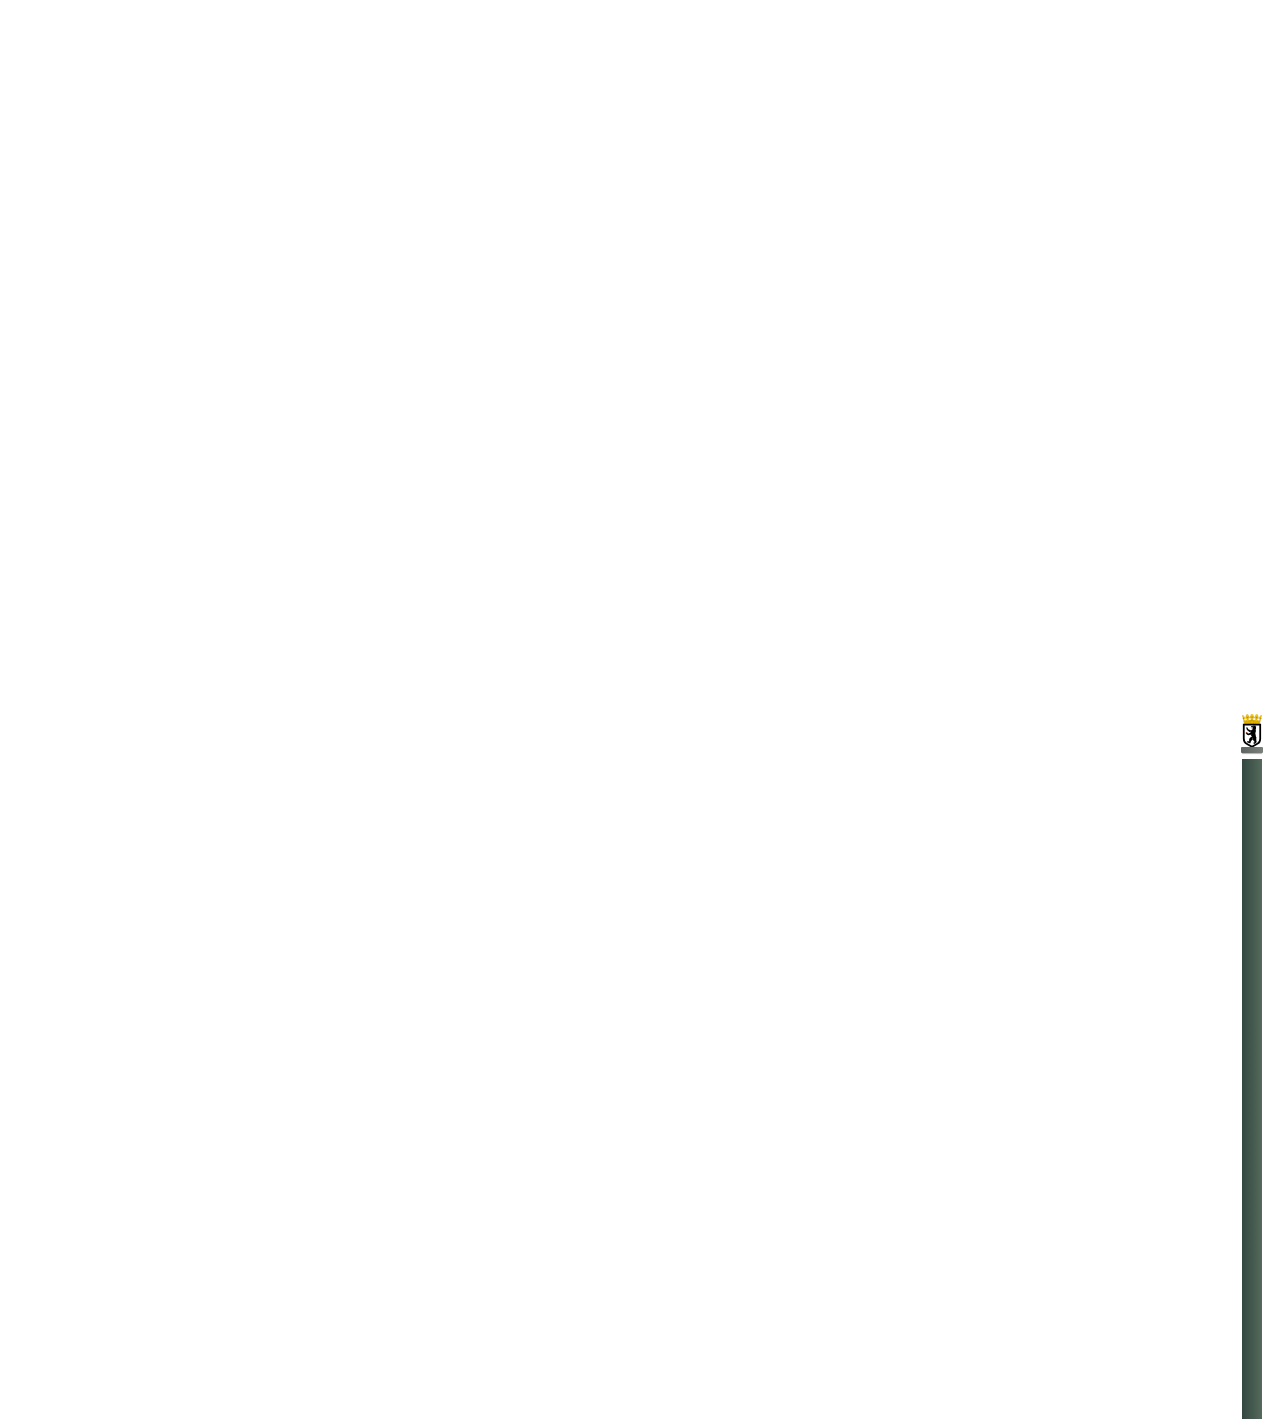
<file: index.html>
<!DOCTYPE html>
<html lang="en">
<head>
    <meta charset="UTF-8">
    <title>DEV</title>
    <script src='https://api.mapbox.com/mapbox-gl-js/v2.1.1/mapbox-gl.js'></script>
    <link href='https://api.mapbox.com/mapbox-gl-js/v2.1.1/mapbox-gl.css' rel='stylesheet' />
    <script src="https://cdn.jsdelivr.net/npm/bootstrap@5.0.0-beta2/dist/js/bootstrap.bundle.min.js" integrity="sha384-b5kHyXgcpbZJO/tY9Ul7kGkf1S0CWuKcCD38l8YkeH8z8QjE0GmW1gYU5S9FOnJ0" crossorigin="anonymous"></script>
    <link href="https://cdn.jsdelivr.net/npm/bootstrap@5.0.0-beta2/dist/css/bootstrap.min.css" rel="stylesheet" integrity="sha384-BmbxuPwQa2lc/FVzBcNJ7UAyJxM6wuqIj61tLrc4wSX0szH/Ev+nYRRuWlolflfl" crossorigin="anonymous">
    <link href='styles.css' rel='stylesheet' />
</head>
<body>
    <div id="map" style="width: 100%; height: calc(100vh - 200px);">
        <object-information></object-information>
    </div>
    <script type="text/javascript" src="mapbox.js"></script>
    <script type="text/javascript" src="objectInformation.js"></script>
</body>
</html>
</file>
<file: styles.css>
@import url('https://fonts.googleapis.com/css2?family=Josefin+Sans:ital,wght@0,300;0,400;0,700;1,300;1,400;1,700&display=swap');
@import url('https://fonts.googleapis.com/css2?family=Josefin+Slab:ital,wght@0,300;0,400;0,600;1,300;1,400;1,600&display=swap');

html { font-size: 62.5%; }
body { perspective: 100vw; }

b { font-weight: 700; }

.streetsign {
    font-family: 'Josefin Sans', sans-serif;
    background-color: #EFEFEF;
    padding: .4rem 1rem 0;
    border: .3rem solid #444;
    border-radius: .2rem;
}

.streetsign .mapboxgl-popup-tip { display: none; }

.mapboxgl-popup-close-button {
    top: -.5rem;
    right: -1rem;
    font: initial;
    font-size: 1.5rem;
}

.streetsign .mapboxgl-popup-content {
    background-color: #EFEFEF;
    box-shadow: 0 .4rem 0 -.1rem #444;
    border-radius: 0;
    padding: 0;
    z-index: initial;
}

.streetsign h2 {
    font-weight: normal;
    font-size: 2rem;
    margin: 0;
}

.streetsign .desc p {
    font-family: 'Josefin Slab', serif;
    font-weight: 300;
    font-size: 1.6rem;
    line-height: 1.15;
    max-height: 0;
    max-width: 0;
    margin: 0;
    padding: .4rem 0;
    overflow: hidden;
    transition: all .5s;
}

.streetsign.expanded .desc p {
    max-height: 20rem;
    max-width: 100rem;
}

.streetsign .more {
    text-align: center;
    font-size: 0.8rem;
    line-height: 0.8;
    position: absolute;
    bottom: -1.3rem;
    left: calc(50% - 2rem);
    width: 4rem;
    z-index: -1;
    padding-top: .4rem;
    border: .2rem solid #444;
    border-radius: .2rem;
    background-color: #EFEFEF;
    transition: all .3s ease-in-out;
}

.streetsign.expanded .more {
    line-height: 1;
    bottom: -2.3rem;
    font-size: 1.5rem;
    left: calc(50% - 4rem);
    width: 8rem;
}

.streetsign .more a {
    text-decoration: none;
}

.streetsign.attached:before,
.streetsign.attached:after {
    content: '\00a0';
    background-color: #444;
    position: absolute;
    right: -.6rem;
    width: .6rem;
    height: .4rem;
    border-bottom-left-radius: .3rem;
    border-top-left-radius: .3rem;
}
.streetsign.attached:before { top: -.4rem; }
.streetsign:after { bottom: -.4rem; }

#object-information {
    position: absolute;
    bottom: -100%;
    right: 1rem;
    z-index: 9;
    height: calc(100% - 4rem);
    transition: bottom 1s;
}
#object-information.visible { bottom: 0; }

#object-information .pole {
    background: linear-gradient(to right, rgba(50,71,64,1), rgba(85,106,91,1));
    height: 100%;
    width: 2rem;
}

#object-information .pole::before {
    content: '\00A0';
    position: absolute;
    top: -.1rem;
    left: -.1rem;
    background: linear-gradient(to right, rgba(94,99,98,1), rgba(123,128,124,1));
    height: .6rem;
    width: 2.2rem;
    box-shadow: 0 .2rem .1rem -.1rem rgba(0,0,0,0.3);
    border-radius: .1rem;
}

#object-information .accordion {
    position: absolute;
    right: 2.2rem;
    top: 1rem;
    width: 30vw;
}

#goBackHome {
    padding: 0;
    border: none;
}

.baer {
    position: absolute;
    bottom: calc(100% + .1rem);
    z-index: 12;
    width: 2rem;
}

#object-information .accordion-item { position: relative; }

#object-information .accordion-item .streetsign {
    position: relative;
    margin-bottom: .5rem;
    transform: rotate3d(0, 1, 0, -116deg);
    transform-origin: calc(100% + 1rem) center;
    transition: all .5s ease-in-out;
}
#object-information.unfolded .accordion-item .streetsign { transform: rotate3d(0, 1, 0, 0deg); }
#object-information .accordion-item:nth-child(1) .streetsign { z-index: 9; transition-delay: .5s; }
#object-information .accordion-item:nth-child(2) .streetsign { z-index: 8; transition-delay: .3s; }
#object-information .accordion-item:nth-child(3) .streetsign { z-index: 7; transition-delay: .1s; }
#object-information.unfolded .accordion-item:nth-child(1) .streetsign { transition-delay: .1s; }
#object-information.unfolded .accordion-item:nth-child(2) .streetsign { transition-delay: .3s; }
#object-information.unfolded .accordion-item:nth-child(3) .streetsign { transition-delay: .5s; }

#object-information .accordion-item .handle {
    position: absolute;
    top: 0;
    right: -2.2rem;
    z-index: 11;
    height: 100%;
    width: 2rem;
    padding: .2rem 0;
    background: linear-gradient(to right, #47464C, #FDFDFE);
}

#object-information .accordion-item .handle-inner {
    height: 100%;
    width: 100%;
    background: linear-gradient(to right, rgba(50,71,64,1), rgba(85,106,91,1));
}

#object-information .accordion-item .handle:before,
#object-information .accordion-item .handle:after {
    content: '\00A0';
    position: absolute;
    left: 0;
    width: 2rem;
    height: .5rem;
    background: linear-gradient(to right, rgba(50,71,64,1), rgba(85,106,91,1));
}
#object-information .accordion-item .handle:before { top: -.5rem; }
#object-information .accordion-item .handle:after { bottom: -.5rem; }

#object-information .accordion-item:last-child .handle:after {
    height: 10rem;
    bottom: -10.2rem;
}

#object-information .accordion-button {
    font-size: 2rem;
    border: none;
    padding: 0;
}

#object-information .accordion-button:not(.collapsed) {
    background-color: transparent;
    color: black;
}

#object-information .accordion-button:not(.collapsed)::after {
    background-image: url("data:image/svg+xml,%3csvg xmlns='http://www.w3.org/2000/svg' viewBox='0 0 16 16' fill='%23212529'%3e%3cpath fill-rule='evenodd' d='M1.646 4.646a.5.5 0 0 1 .708 0L8 10.293l5.646-5.647a.5.5 0 0 1 .708.708l-6 6a.5.5 0 0 1-.708 0l-6-6a.5.5 0 0 1 0-.708z'/%3e%3c/svg%3e");
}

#object-information .accordion-body {
    font-family: 'Josefin Slab', serif;
    font-size: 1.6rem;
    font-weight: 300;
    line-height: 1.15;
    padding: .5rem 0;
    max-height: calc(100vh - 40rem);
    overflow: scroll;
}

#object-information .accordion-body > span { font-weight: 300 !important; }
</file>
